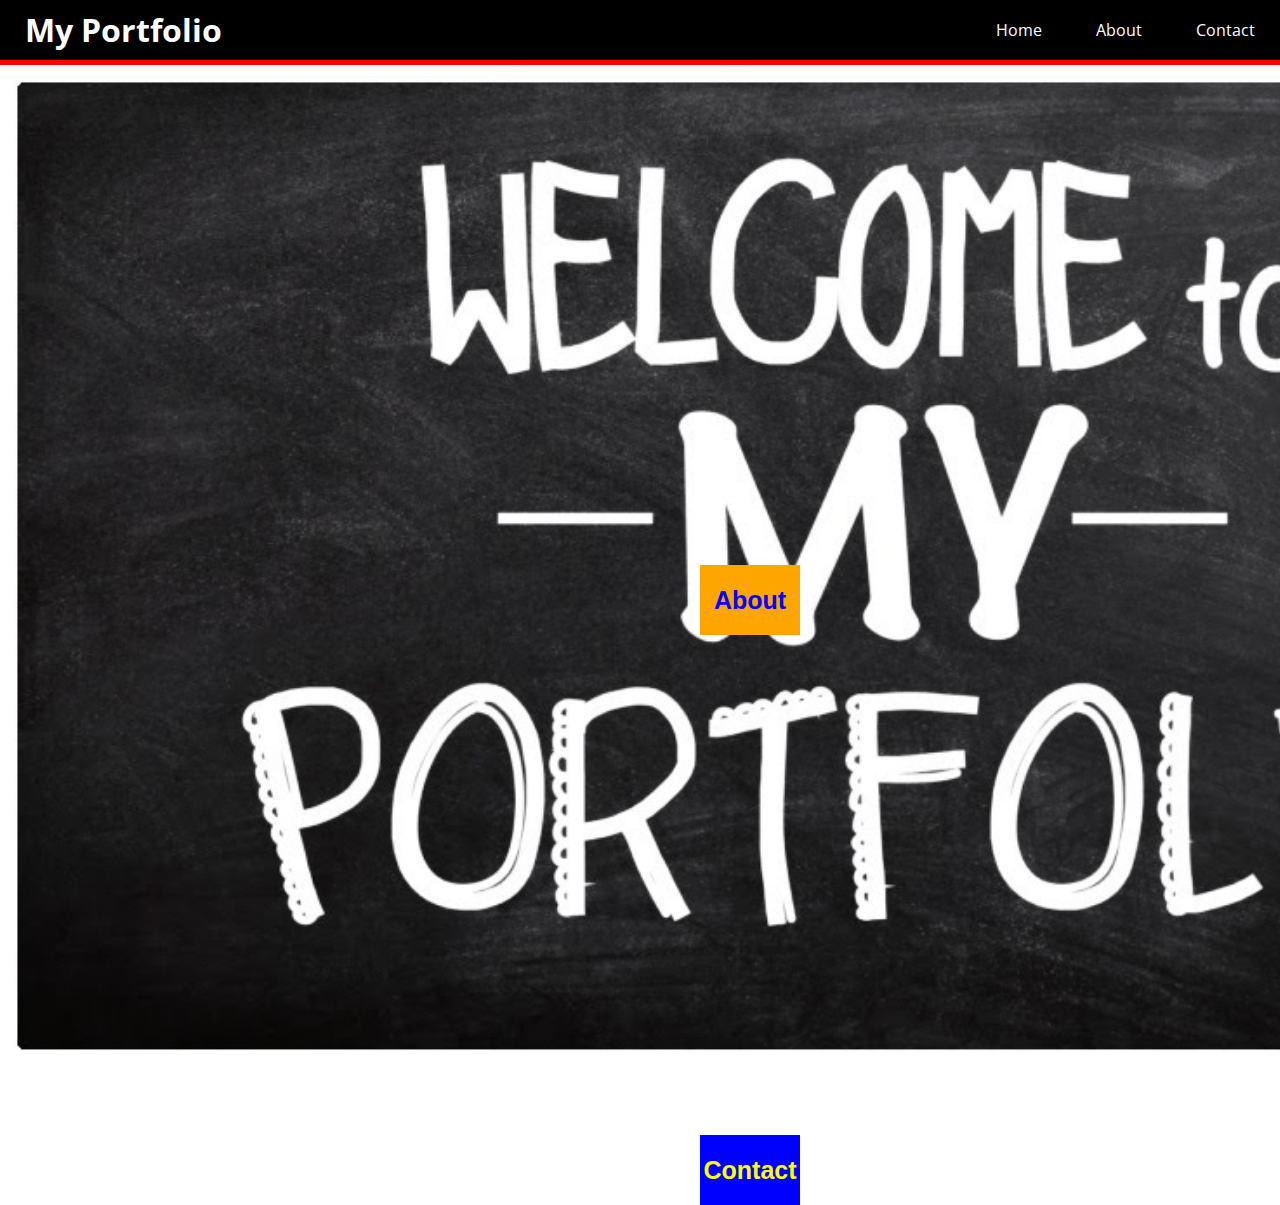
<file: index.html>
<!DOCTYPE html>
<html lang="en">
<head>
	<meta charset="utf-8">
		<title>My Portfolio Website</title>
		<link rel="stylesheet" href="style.css">
		<link rel="preconnect" href="https://fonts.googleapis.com">
<link rel="preconnect" href="https://fonts.gstatic.com" crossorigin>
<link href="https://fonts.googleapis.com/css2?family=Open+Sans:wght@600&display=swap" rel="stylesheet">
</head>
<body>
    <div id="nav">
    	<h1><a href="index.html">My Portfolio</a></h1>
    	<ul>
    		<li id="hello"><a href="index.html">Home</a></li>
    		<li><a href="about.html">About</a></li>
    		<li><a href="contact.html">Contact</a></li>
    	</ul>
    </div>
    <div id="hello1">
    	
    </div>

    <div id="hello2">
    	<button id="button1"><a href="about.html">About</a></button>
    	<button id="button2"><a href="contact.html">Contact</a></button>
    </div>

</body>
</html>
</file>
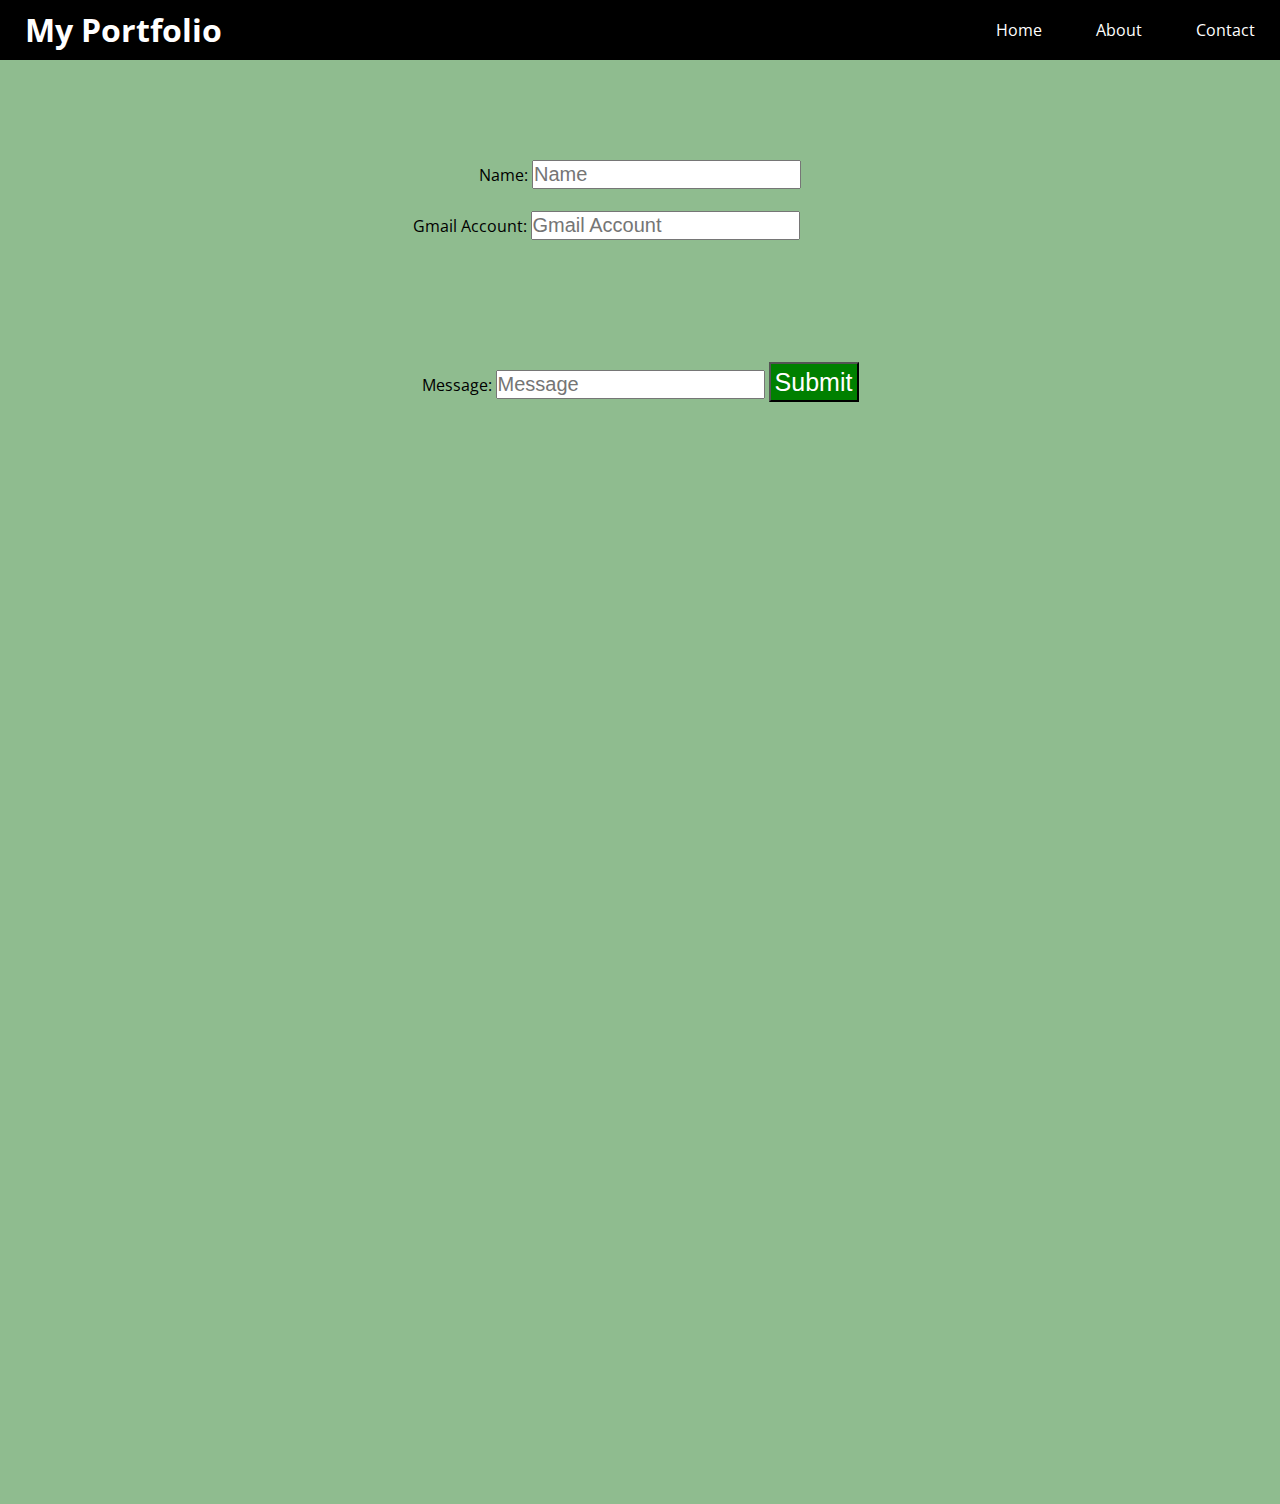
<file: contact.html>
<!DOCTYPE html>
<html lang="en">
<head>
	<meta charset="utf-8">
		<title>My Portfolio Website</title>
		<link rel="stylesheet" href="style.css">
		<link rel="preconnect" href="https://fonts.googleapis.com">
<link rel="preconnect" href="https://fonts.gstatic.com" crossorigin>
<link href="https://fonts.googleapis.com/css2?family=Open+Sans:wght@600&display=swap" rel="stylesheet">
</head>
<body class="body2">
    <div id="nav">
    	<h1><a href="contact.html">My Portfolio</a></h1>
    	<ul>
    		<li id="hello"><a href="index.html">Home</a></li>
    		<li><a href="about.html">About</a></li>
    		<li><a href="contact.html">Contact</a></li>
    	</ul>
    </div>
   






<form>
    
    <label id="label1" for="name">Name:</label>

    <input id="input1" type="text" placeholder="Name" required><br><br>

  
  <label id="label2" for="Gmail Account">Gmail Account:</label>

    <input id="input2" type="text" placeholder="Gmail Account" required><br><br>

    <label id="label3" for="Message">Message:</label> 

    <input id="input3" type="text" placeholder="Message" required>  


  <button type="submit">Submit</button>




</form>


 
 <iframe src="https://www.google.com/maps/embed?pb=!1m18!1m12!1m3!1d2749.111841096482!2d80.19683132131114!3d12.982642788877058!2m3!1f0!2f0!3f0!3m2!1i1024!2i768!4f13.1!3m3!1m2!1s0x3a525df758145f89%3A0x2fb67378619758e1!2sKesari%20Nagar%2C%20Adambakkam%2C%20Chennai%2C%20Tamil%20Nadu%20600088!5e0!3m2!1sen!2sin!4v1627296506589!5m2!1sen!2sin" width="600" height="450" style="border:0;" allowfullscreen="" loading="lazy"></iframe>









</body>
</html>
</file>
<file: style.css>
body{
	font-family: 'Open Sans', sans-serif;
}

*{
	margin: 0px;
	padding: 0px;
}

#nav{
	background: black;
	width: 100%;
	height: 60px;
	line-height: 60px;
	top: 0;
	z-index: 99999;
	position: sticky;
}

#nav h1{
	float: left;
}

#nav h1 a{
	text-decoration: none;
	color: white;
	margin-left: 25px;
	margin-right: 10px;
}

#nav ul{
	float: right;
}


#nav ul li{
	text-decoration: none;
	list-style-type: none;
	display: inline-block;
}

#nav ul li a{
	text-decoration: none;
	color: white;
	padding: 25px;

}

#nav ul li :hover{
	background: #4853dc;
	transition: all ease-in-out 0.40s;
}



#hello1{
	background: red;
	height: 5px;
}
 
 #hello2{
    background: url(welcome.png) no-repeat;
    background-size: cover;
 	width: 110%;
 	height: 1000px;
 }

 #button1{
 	background-color: orange;
 	border: 0px;
 	width: 100px;
 	height: 70px;
 	margin-left:700px;
    margin-top: 500px;
 }

 #button1 a{
 	text-decoration: none;
 	color: blue;
 	font-size: 25px;
 	font-weight: bold;
}

 #button2{
 	background-color: blue;
 	border: 0px;
 	width: 100px;
 	height: 70px;
 	margin-left:700px;
    margin-top: 500px;
    margin-right: 200px;
 }

 #button2 a{
 	text-decoration: none;
 	color: yellow;
 	font-size: 25px;
 	font-weight: bold;
}

.links{
  float: left;
  padding-top: 5px;
  padding-bottom: 5px;
  padding-left: 9px;
  padding-right: 9px;
  font-size: 20px;
  border: 2px solid #f01c41;
  }

  .menu{
  	margin-left: 500px;
  	background-color: green;
  }

  .hellodiv{
  	background-color: green;
  }

#isport{
	background-image: linear-gradient(pink, lavender, yellow);
}

#favoritechesplay{
	background-image: linear-gradient(cyan, skyblue);
}

#favoritechesplay h1, h2, img{
	margin-left: 700px;
}

#favoritechesplay p{
	margin-left: 25px;
}

html{
	scroll-behavior: smooth;
}

#isport h2, img{
	margin-right: 600px;
} 

#inspiration h1{
   margin-left: 700px;
}

#inspiration{
	background-image: linear-gradient(yellow, pink, aliceblue);
}

#book{
	background-image: linear-gradient(yellow, pink);
}


#movie h1{
	margin-left: 700px;
}

#book h1{
	margin-left: 700px;
}

.body2{
	background-color: darkseagreen;
	text-align: center;
}

form #label1, #input1{
	margin-top: 100px;
}

input{
	height: 25px;
	font-size: 20px;
}

form #label2, #input2{
	margin-bottom: 100px;
}

form #input2{
	margin-right: 68px;
}
  

  form #label3, #input3{
  	margin-bottom: 500px;
  }

  button{
  	width: 90px;
  	height: 40px;
  	background-color: green;
  	font-size: 25px;
  	color: white;
  }

  button :hover{
  	cursor: pointer;
  }

  iframe{
        width: 100%;
        height: 600px;
    }
</file>
